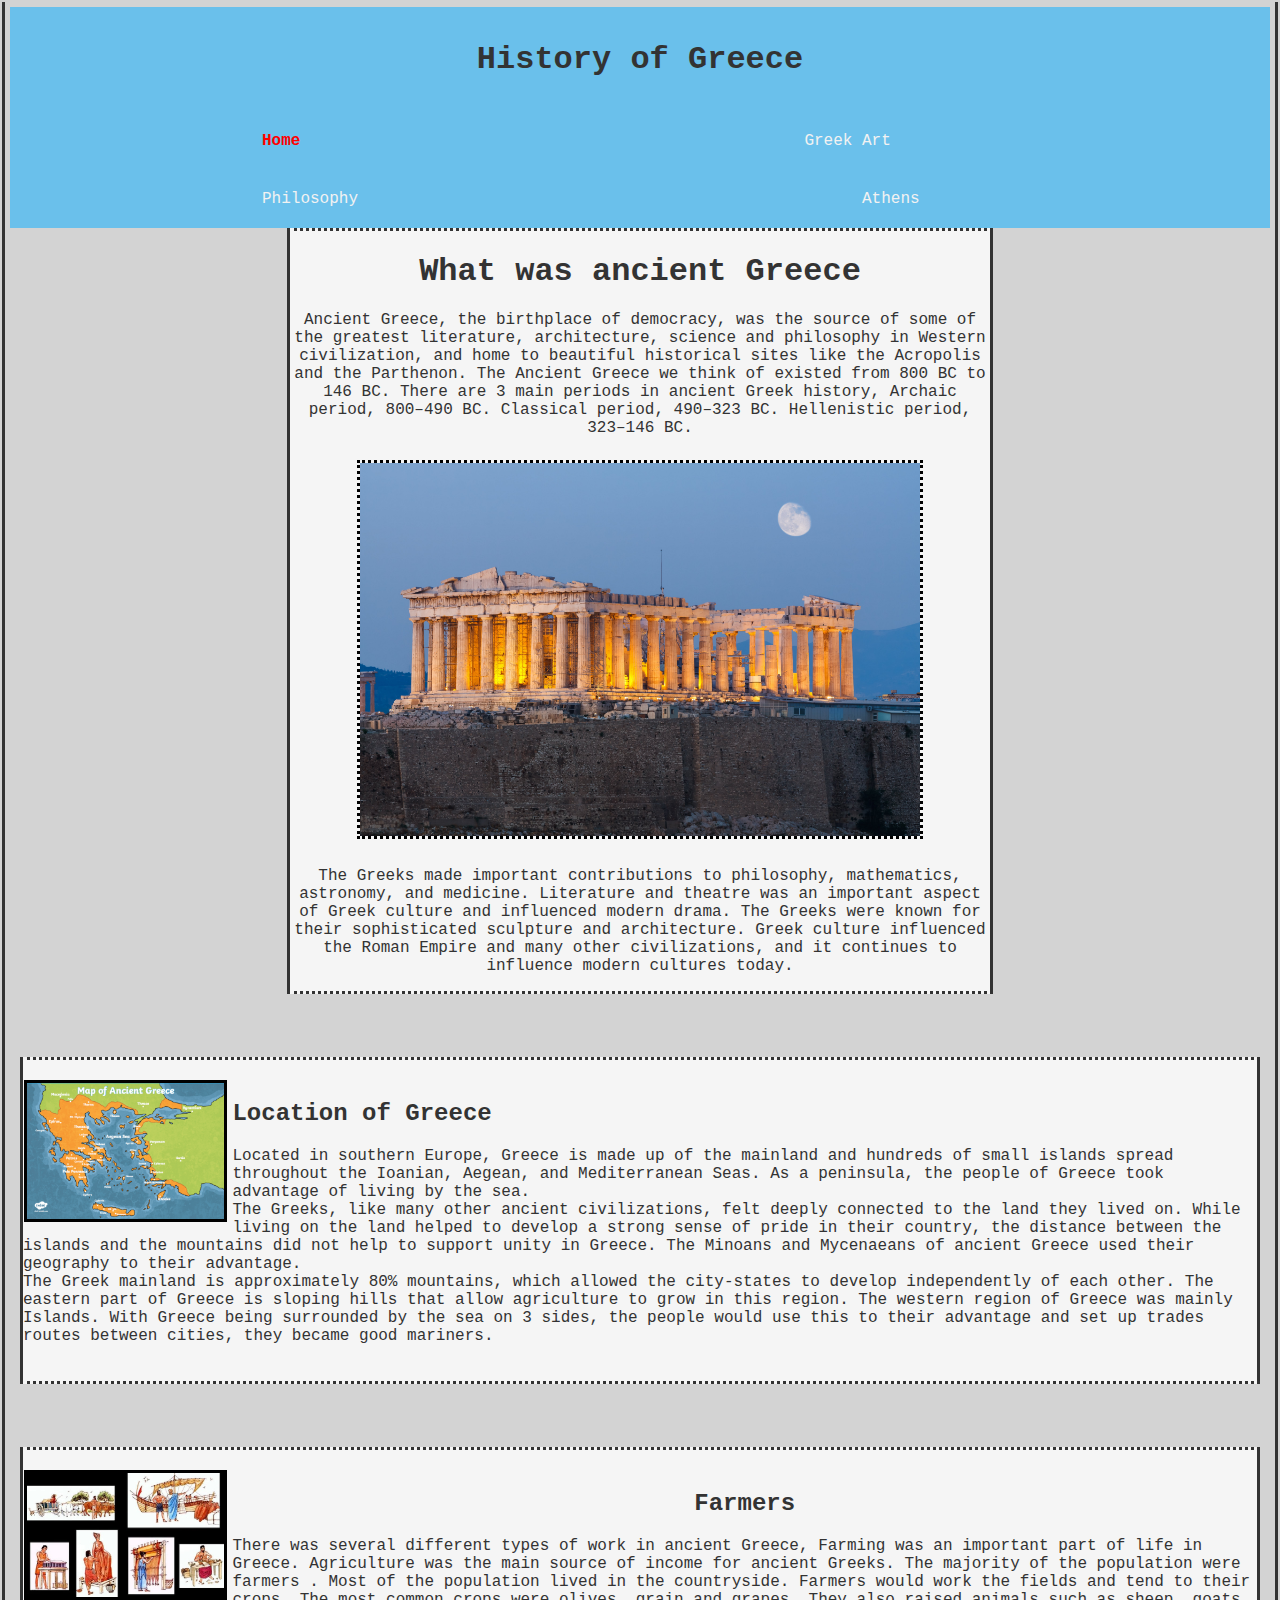
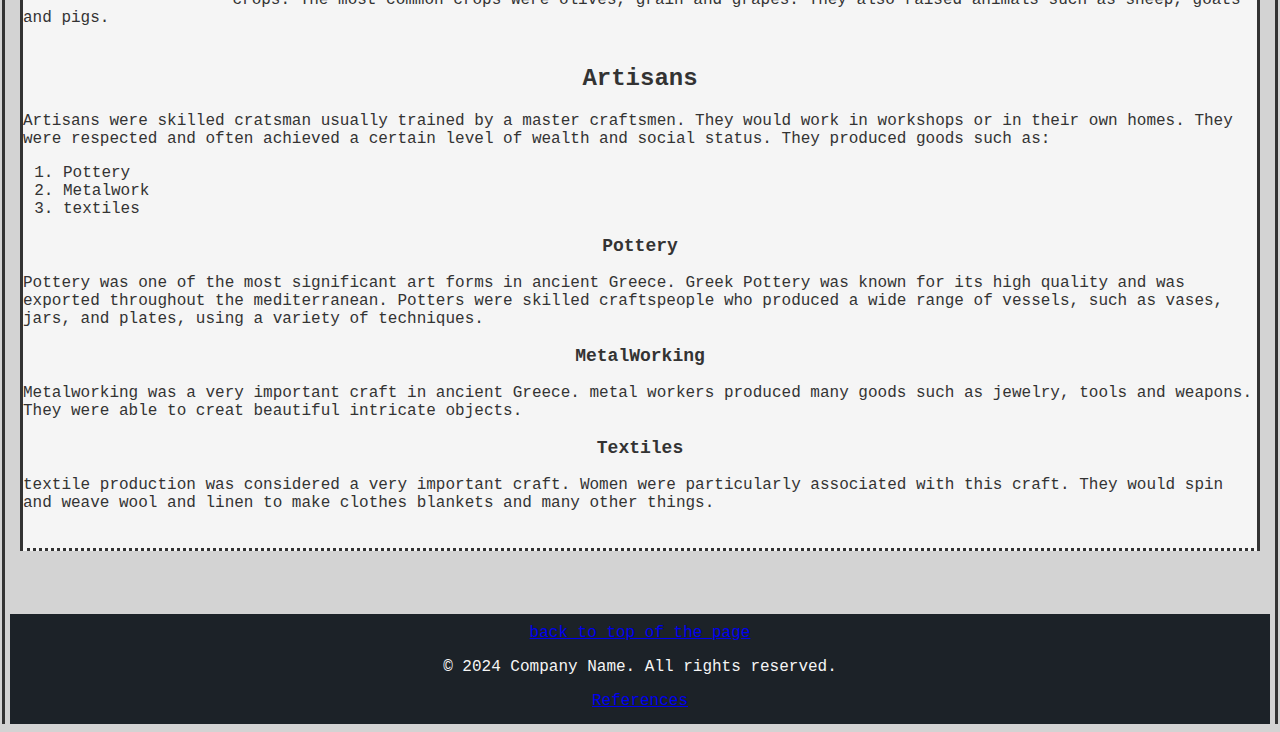
<file: index.html>
<!DOCTYPE html>
<html lang = "en">
    <head>
        <meta charset="UTF-8">
        <meta name="description" content="History and facts about Anchient Greece">
        <meta name="keywords" content="Greece, Greek Art, Greek Philosophy, Culture">
        <meta name = "viewport" content="width-device-width, initial-scale=1.0">
        <meta http-equiv="X-UA-Compatible" content="ie=edge">

        <title>History of Greece</title>
        <link rel="stylesheet" href="stylesheet/StyleSheet.css">
        <link rel="icon" href="Images/favicon.ico" type="icon/gif">


    </head>
    <body>


          <header>
            <div id="topanchor">
            <h1>History of Greece</h1>
          </div>
          </header>

          
          

          <nav>
            <a href="index.html" class="activepage">Home</a>
            <a href="page1.html">Greek Art</a>
            <a href="page2.html">Philosophy</a>
            <a href="page3.html">Athens</a>

          </nav>
          
          <main>
          <h1>What was ancient Greece</h1>
          <p>Ancient Greece, the birthplace of democracy, was the source of some of the greatest literature, architecture, 
              science and philosophy in Western civilization, and home to beautiful historical sites like the Acropolis and the Parthenon. 
              The Ancient Greece we think of existed from 800 BC to 146 BC. 
              There are 3 main periods in ancient Greek history, Archaic period, 800–490 BC. Classical period, 490–323 BC. Hellenistic period, 323–146 BC.</p>
          
          <div id="centreimage">
            <img src="Images/parthenon.jpg" alt="Parthenon">
          </div>

          
            <p>The Greeks made important contributions to philosophy, mathematics, astronomy, and medicine.
              Literature and theatre was an important aspect of Greek culture and influenced modern drama.
              The Greeks were known for their sophisticated sculpture and architecture.
              Greek culture influenced the Roman Empire and many other civilizations, and it continues to influence modern cultures today.</p>
        
          </main>
        

          

            <div class="contentborder">

              <div class="image-with-text">
                <img src="Images/greecemap.png" alt="Map of Greece">
                </div>
               
                <h2>Location of Greece</h2>
                
            <p>Located in southern Europe, Greece is made up of the mainland and hundreds of small islands spread throughout the Ioanian, Aegean, and Mediterranean Seas. 
              As a peninsula, the people of Greece took advantage of living by the sea.<br>
              The Greeks, like many other ancient civilizations, felt deeply connected to the land they lived on. 
              While living on the land helped to develop a strong sense of pride in their country, 
              the distance between the islands and the mountains did not help to support unity in Greece. 
              The Minoans and Mycenaeans of ancient Greece used their geography to their advantage.<br>
              The Greek mainland is approximately 80% mountains, which allowed the city-states to develop independently of each other. 
              The eastern part of Greece is sloping hills that allow agriculture to grow in this region. The western region of Greece was mainly Islands.
              With Greece being surrounded by the sea on 3 sides, the people would use this to their advantage and set up trades routes between cities, 
              they became good mariners.
              </p>

            </div>
          


          
            <div class="contentborder">
              <div class="image-with-text">
                <img src="Images/Professions.jpg" alt="profession">
              </div>

              <h2 style="text-align: center;">Farmers</h2>
              <p>


                There was several different types of work in ancient Greece,  
                Farming was an important part of life in Greece. Agriculture was the main source of income for ancient Greeks. The majority of the population were farmers
                . Most of the population lived in the countryside. Farmers would work the fields and tend to their crops. The most common crops were olives, grain and grapes.
                They also raised animals such as sheep, goats and pigs.<br><br></p>

                 <h2 style="text-align: center;">Artisans</h2>

                <p>Artisans were skilled cratsman usually trained by a master craftsmen. They would
                  work in workshops or in their own homes. They were respected and often achieved a certain
                  level of wealth and social status. They produced goods such as:</p>

                  <ol>
                    <li>Pottery</li>
                    <li>Metalwork</li>
                    <li>textiles</li>
                  </ol>
                


                <div class="subheading">
                 <h3>Pottery</h3>
                </div>
                <p>Pottery was one of the most significant art forms in ancient Greece. Greek Pottery was
                  known for its high quality and was exported throughout the mediterranean. Potters were skilled craftspeople
                  who produced a wide range of vessels, such as vases, jars, and plates, using a variety of techniques.
                </p>

                <div class="subheading">
                <h3>MetalWorking</h3>
                </div>
                <p>Metalworking was a very important craft in ancient Greece. metal workers produced many goods such as 
                  jewelry, tools and weapons. They were able to creat beautiful intricate objects.
                </p>

                <div class="subheading">

                <h3>Textiles</h3>
                </div>
                <p>textile production was considered a very important craft. Women were particularly associated with this craft.
                  They would spin and weave wool and linen to make clothes blankets and many other things.
                </p>
            





            </div>
            
              <footer>
                <a href="#topanchor">back to top of the page</a>
                
                <p>&copy; 2024 Company Name. All rights reserved. </p>
                    
                <a href="page4.html">References</a>
            </footer>





      



    </body>

</html>
</file>
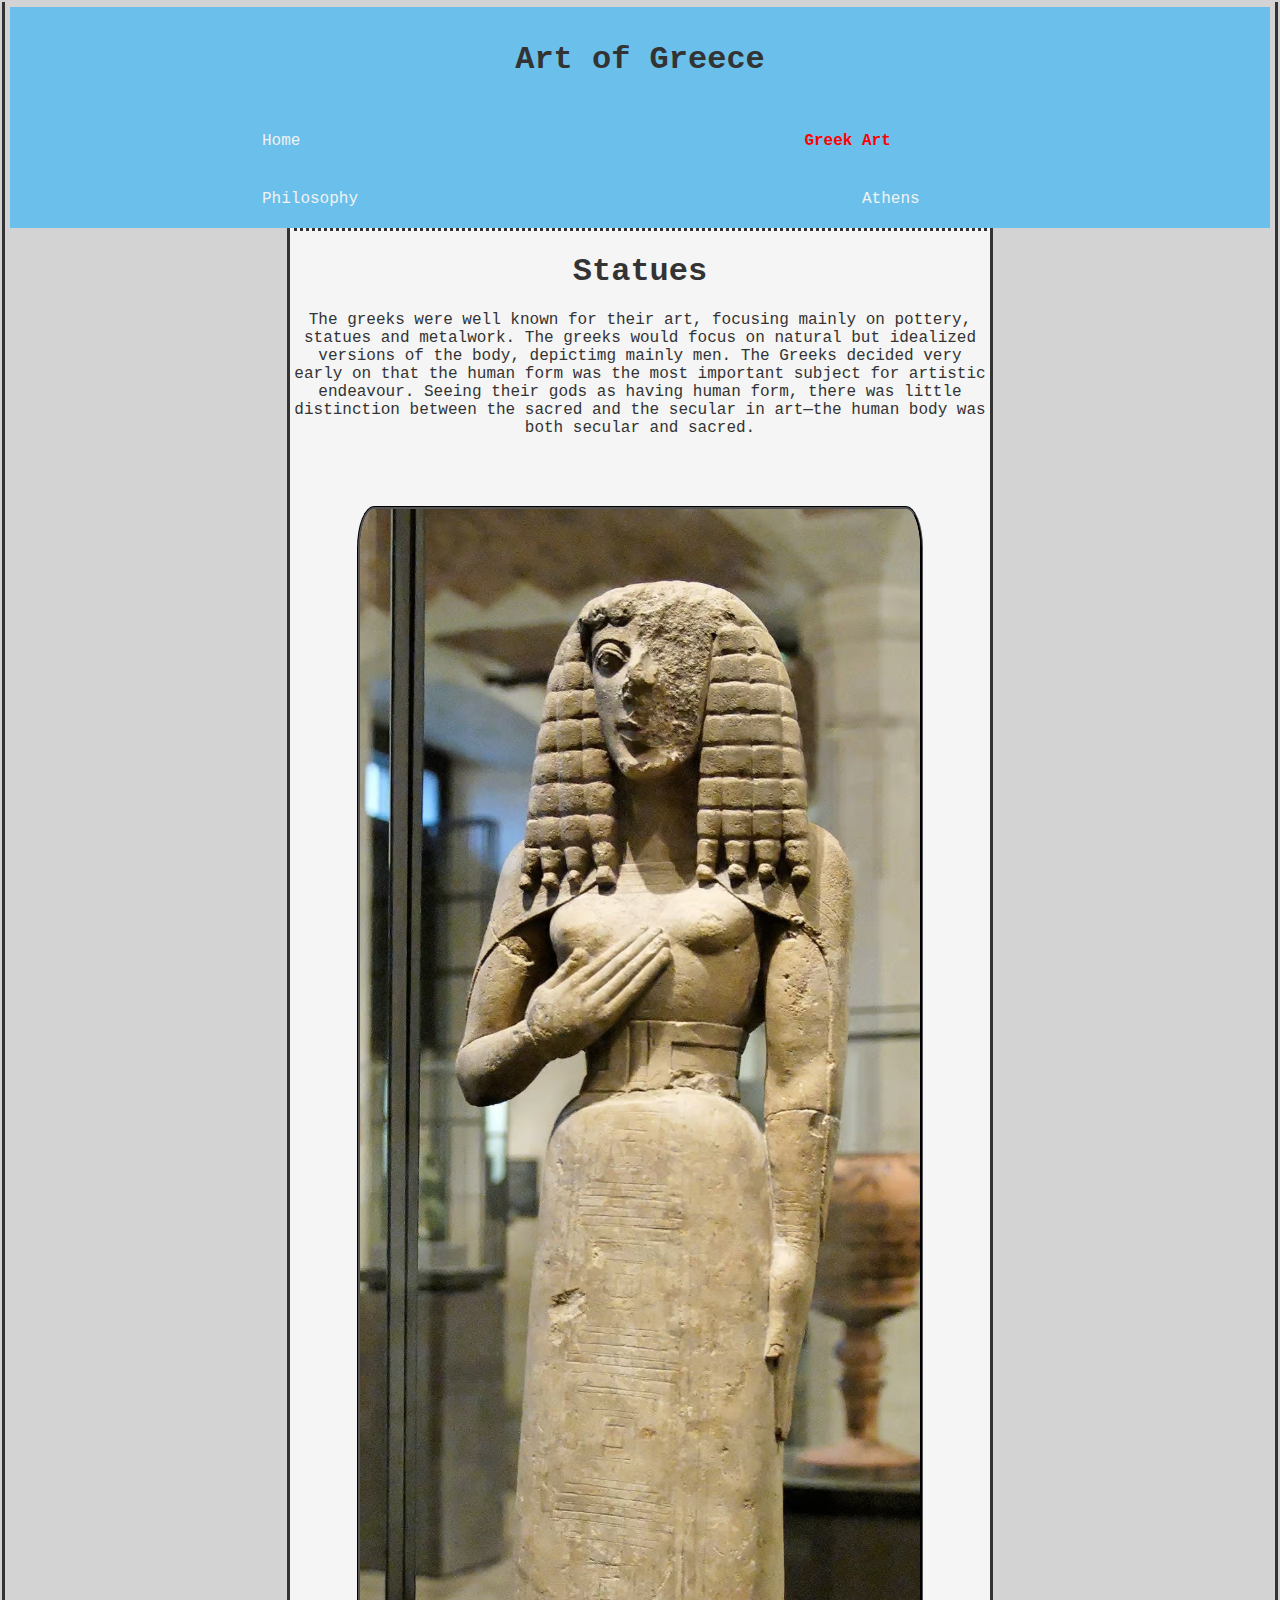
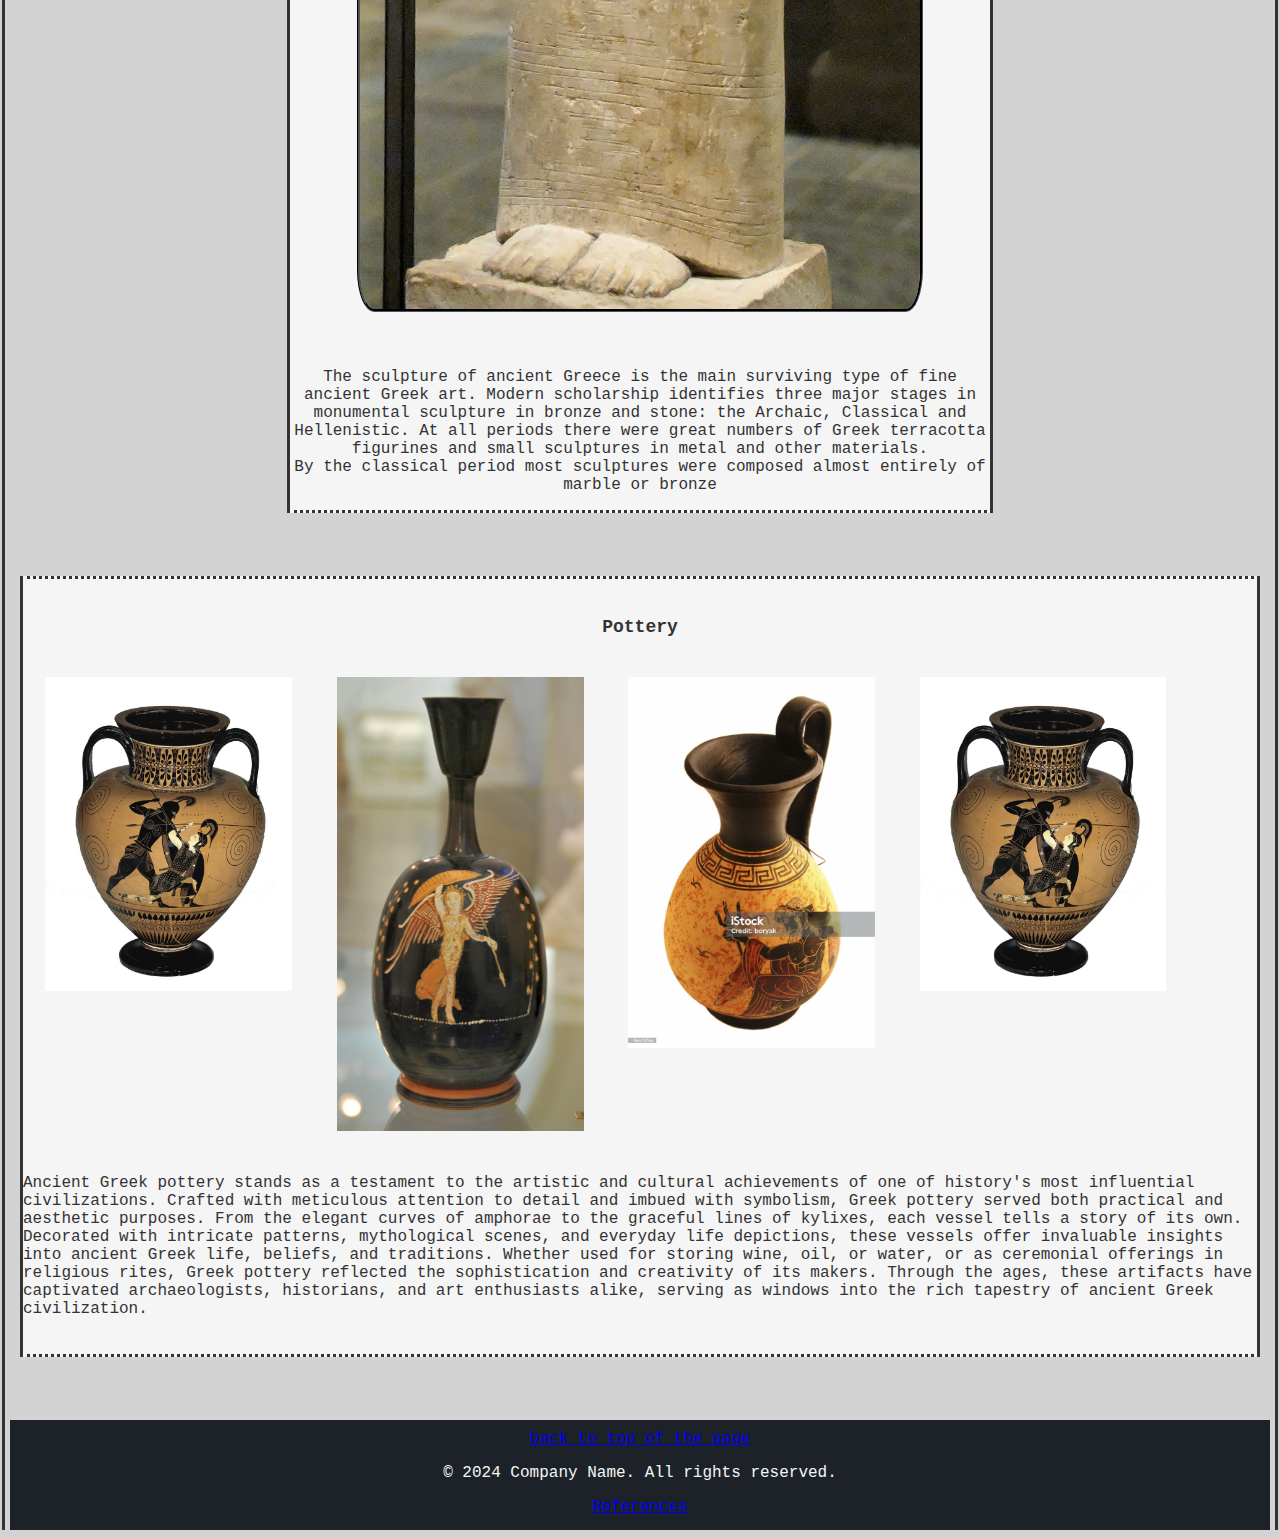
<file: page1.html>
<!DOCTYPE html>
  <html lang = "en">
    <head>
      <title>Greek Art</title>
      <meta charset="UTF-8">
      <meta name = "viewport" content="width-device-width, initial-scale=1.0">
      <meta name="description" content="History and facts about Anchient Greece">
      <meta name="keywords" content="Greece, Greek Art, Greek Philosophy, Culture">
      <meta http-equiv="X-UA-Compatible" content="ie=edge">

      <link rel="stylesheet" href="stylesheet/StyleSheet.css">
      <link rel="icon" href="Images/favicon.ico" type="icon/gif">
    </head>
  <body>
    
  <header>
    <div id="topanchor"></div>
    <h1>Art of Greece</h1>
  </header>
      
  <nav>
    <a href="index.html">Home </a>
    <a href="page1.html" class="activepage">Greek Art </a>
    <a href="page2.html">Philosophy</a>
    <a href="page3.html">Athens</a>
  </nav>
      
    <main>
      <div class="title">
        <h1>Statues</h1>
      </div>
      <p>
        The greeks were well known for their art, focusing mainly on pottery, statues and metalwork. The greeks would focus on natural but idealized versions of the body,
        depictimg mainly men.
        The Greeks decided very early on that the human form was the most important subject for artistic endeavour. 
        Seeing their gods as having human form, there was little distinction between the sacred and the secular in art—the human body was both secular and sacred.<br><br>
      </p>
          

       
  <div id="animationpadding">

    <img id="image" src="Images/ldyofAuxerre.png" alt="lady of Auxerre" style="width:80%; height: 20%;">

    <p>The sculpture of ancient Greece is the main surviving type of fine ancient Greek art. Modern scholarship identifies three major stages in monumental sculpture in 
      bronze and stone: the Archaic, Classical and Hellenistic. At all periods there were great numbers of Greek terracotta figurines and small sculptures in metal 
      and other materials. <br> By the classical period most sculptures were composed almost entirely of marble or bronze
    </p>

          
    <script>
      var imageSources = ["Images/ldyofAuxerre.png","Images/sacredGateKouros.png","Images/moschophoros.png", "Images/kleobisandBiton.png"]
      
      var index = 0;
        setInterval(
          function()
          {
            if (index === imageSources.length) 
            {
              index = 0;
            }
            document.getElementById("image").src = imageSources[index];
            index++;
          }, 2000);
    </script>

  </div>

  </main>
    
  <section>
    <div class="contentborder">

      <div class="subheading">
      <h3>Pottery</h3>
        </div>

      <div class="row">
        <div class="column">
          <img src="Images/GreekPot.jpg" alt="Greek Pot">
        </div>

        <div class="column" >
          <img src="Images/Pot_Gnathia.jpg" alt="Gnathia Pot">
        </div>

        <div class="column" >
          <img src="Images/neptunePottery.jpg" alt="Neptune Pottery">
        </div>

        <div class="column" >
          <img src="Images/GreekPot.jpg" alt="GreekPot">
        </div>

      </div>

      <p>
        Ancient Greek pottery stands as a testament to the artistic and cultural achievements of one of history's most influential civilizations. 
        Crafted with meticulous attention to detail and imbued with symbolism, Greek pottery served both practical and aesthetic purposes. 
        From the elegant curves of amphorae to the graceful lines of kylixes, each vessel tells a story of its own. 
        Decorated with intricate patterns, mythological scenes, and everyday life depictions, these vessels offer invaluable insights into ancient Greek life, beliefs, and traditions. 
        Whether used for storing wine, oil, or water, or as ceremonial offerings in religious rites, Greek pottery reflected the sophistication and creativity of its makers. 
        Through the ages, these artifacts have captivated archaeologists, historians, and art enthusiasts alike, serving as windows into the rich tapestry of ancient Greek civilization.
      </p>

    </div>

  </section>









  <footer>
    <a href="#topanchor">back to top of the page</a>
    
    <p>&copy; 2024 Company Name. All rights reserved. </p>
        
    <a href="page4.html">References</a>
</footer>

</body>

</html>
</file>
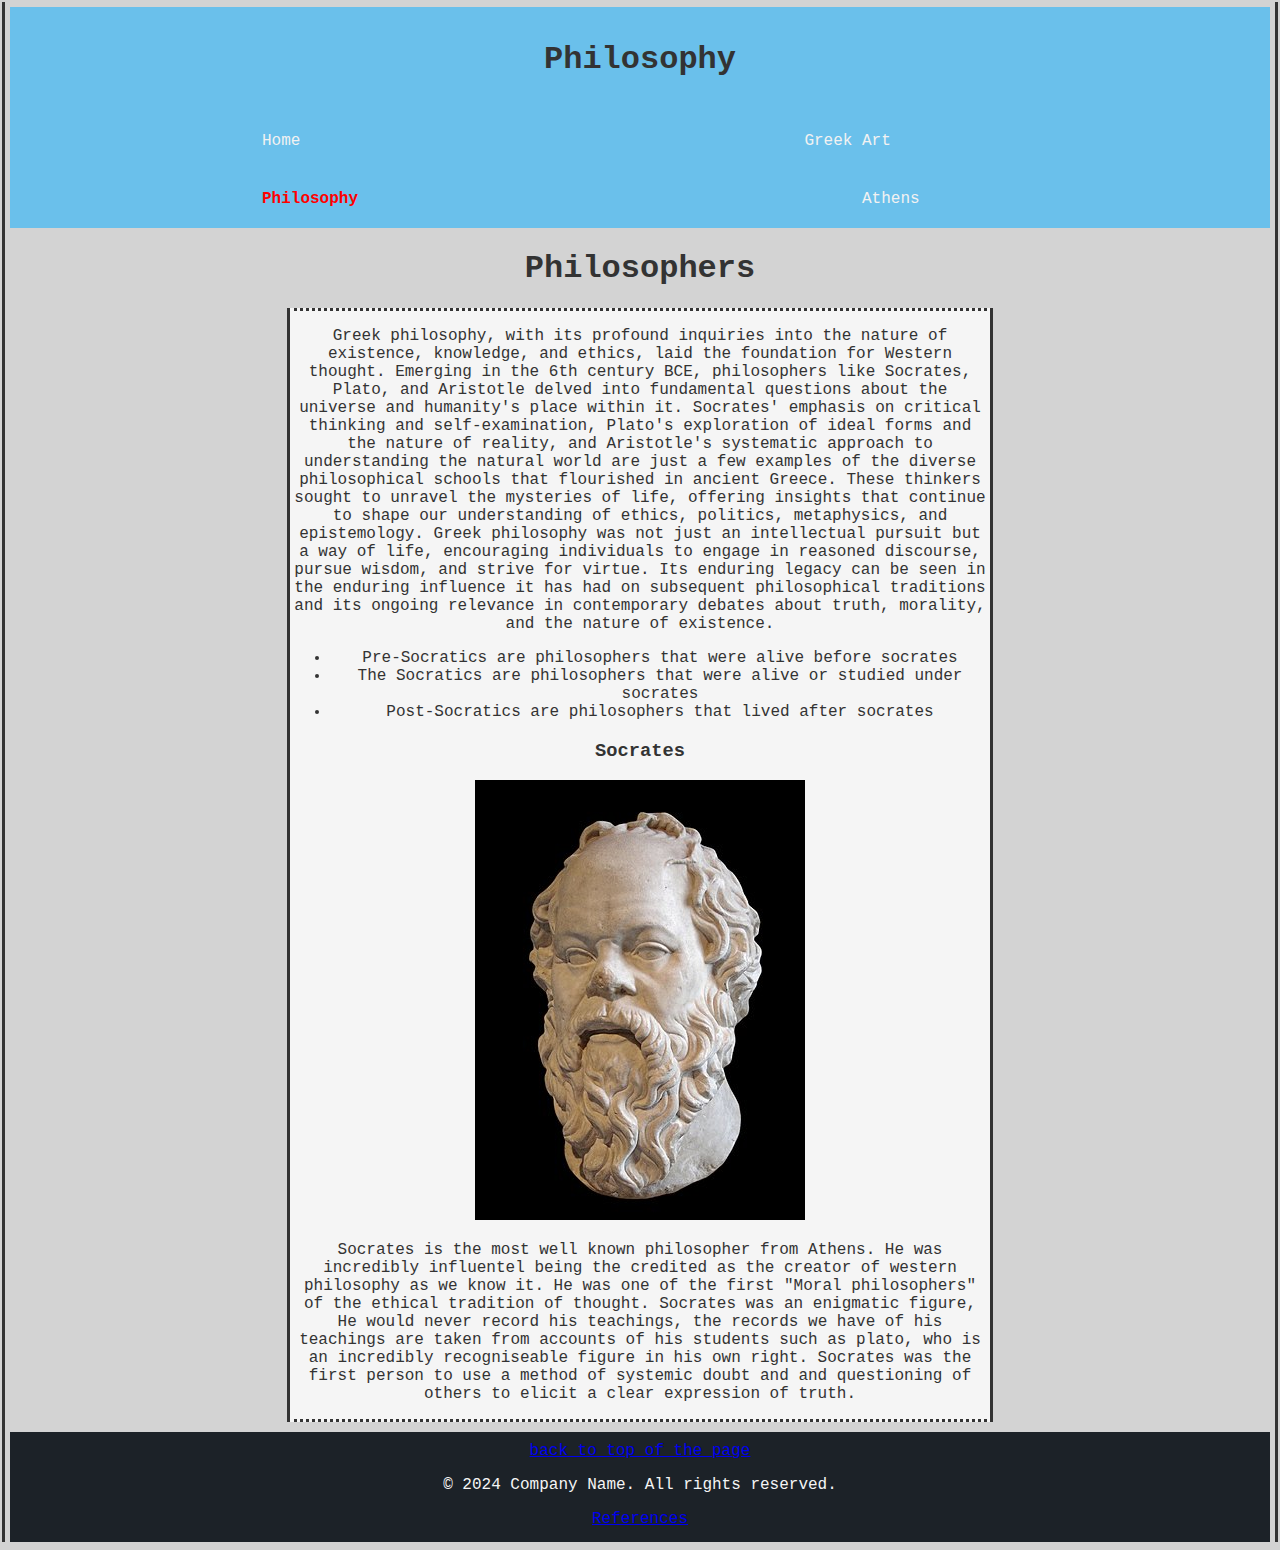
<file: page2.html>
<!DOCTYPE html>
<html lang = "en">
<head>
    <meta name = "viewport" content="width-device-width, initial-scale=1.0">
    <meta charset="UTF-8">
    <meta name="description" content="History and facts about Anchient Greece">
    <meta name="keywords" content="Greece, Greek Art, Greek Philosophy, Culture">
    <meta name = "viewport" content="width-device-width, initial-scale=1.0">
        <meta http-equiv="X-UA-Compatible" content="ie=edge">

        <link rel="stylesheet" href="stylesheet/StyleSheet.css">
        <link rel="icon" href="Images/favicon.ico" type="icon/gif">

    <title>Philosophy</title>


</head>
<body>
   
  <header>
    <div id="topanchor"></div>
    <h1>Philosophy</h1>
  </header>
    

<nav>
  <a href="index.html">Home </a>
  <a href="page1.html">Greek Art </a>
  <a href="page2.html" class="activepage">Philosophy</a>
  <a href="page3.html">Athens</a>
  </nav>

  <div class="title">
    <h1>Philosophers</h1>
  </div>

  <main>
  <p>
    Greek philosophy, with its profound inquiries into the nature of existence, knowledge, and ethics, laid the foundation for Western thought. 
    Emerging in the 6th century BCE, philosophers like Socrates, Plato, and Aristotle delved into fundamental questions about the universe and humanity's place within it. 
    Socrates' emphasis on critical thinking and self-examination, Plato's exploration of ideal forms and the nature of reality, and Aristotle's systematic approach to understanding the natural world are just a few examples of the diverse philosophical schools that flourished in ancient Greece. 
    These thinkers sought to unravel the mysteries of life, offering insights that continue to shape our understanding of ethics, politics, metaphysics, and epistemology. Greek philosophy was not just an intellectual pursuit but a way of life, encouraging individuals to engage in reasoned discourse, pursue wisdom, and strive for virtue. 
    Its enduring legacy can be seen in the enduring influence it has had on subsequent philosophical traditions and its ongoing relevance in contemporary debates about truth, morality, and the nature of existence.
    </p>

    <ul>
      <li>Pre-Socratics are philosophers that were alive before socrates</li>
      <li>The Socratics are philosophers that were alive or studied under socrates</li>
      <li>Post-Socratics are philosophers that lived after socrates</li>
    </ul>


  
  
  <h3>Socrates</h3>
  
    <img src="Images/socratesStatue.jpg" alt="socrates" >

    
    <p>Socrates is the most well known philosopher from Athens. He was incredibly influentel being the credited as the creator of western philosophy as we know it. 
      He was one of the first "Moral philosophers" of the ethical tradition of thought. Socrates was an enigmatic figure, He would never record his teachings, the records we have
      of his teachings are taken from accounts of his students such as plato, who is an incredibly recogniseable figure in his own right. Socrates was the first person to 
      use a method of systemic doubt and and questioning of others to elicit a clear expression of truth.
    </p>
  </main>
  







  <footer>
    <a href="#topanchor">back to top of the page</a>
    
    <p>&copy; 2024 Company Name. All rights reserved. </p>
        
    <a href="page4.html">References</a>
</footer>

</body>
</html>
</file>
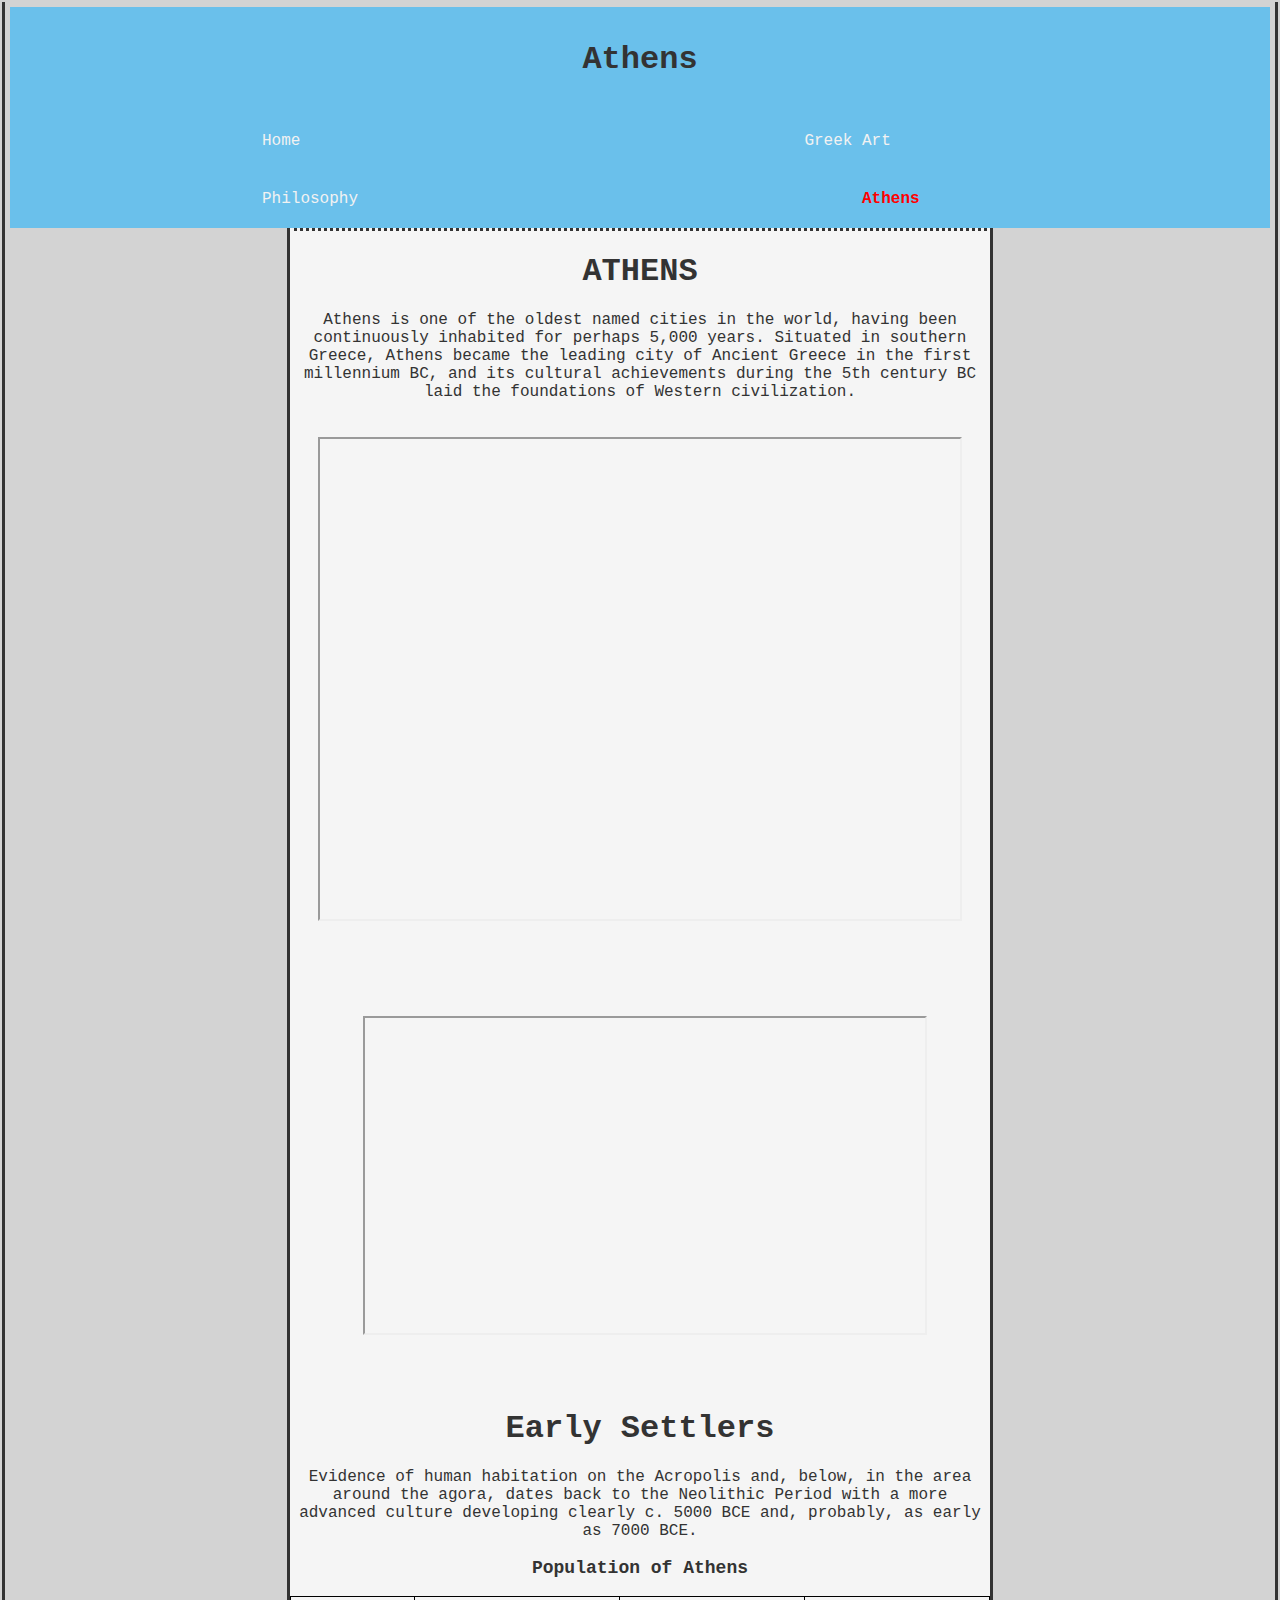
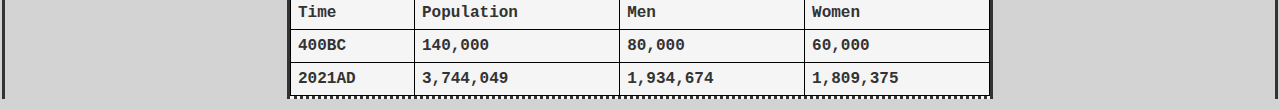
<file: page3.html>
<!DOCTYPE html>
<html lang = "en">
    <head>
        <meta charset="UTF-8">
        <meta name="description" content="History and facts about Anchient Greece">
        <meta name="keywords" content="Greece, Greek Art, Greek Philosophy, Culture">
        <meta name = "viewport" content="width-device-width, initial-scale=1.0">
        <meta http-equiv="X-UA-Compatible" content="ie=edge">

        <title>History of Athens</title>
        <link rel="stylesheet" href="stylesheet/StyleSheet.css">
        <link rel="icon" href="Images/favicon.ico" type="icon/gif">


    </head>
    <body>


          <header>
            <div id="topanchor"></div>
            <h1>Athens</h1>
            
          </header>
            
          
          

          <nav>
            <a href="index.html">Home</a>
            <a href="page1.html">Greek Art </a>
            <a href="page2.html">Philosophy</a>
            <a href="page3.html" class="activepage"> Athens</a>

          </nav>
          
          <main>

            <h1>ATHENS</h1>
            <p>Athens is one of the oldest named cities in the world, having been continuously inhabited for perhaps 5,000 years. Situated in southern Greece, 
                Athens became the leading city of Ancient Greece in the first millennium BC, and its cultural achievements during the 5th century BC laid the foundations of Western civilization.</p>

            <iframe style="margin: 20px;" src="https://www.google.com/maps/d/embed?mid=1LsM6Nfh2QR03E9-LvzidEoaTvyk&hl=en&ehbc=2E312F" width="640" height="480"></iframe>




          

          <div id="videobox">
          <iframe width="560" height="315" src="https://www.youtube.com/embed/JPs_LDOQ_yw?si=J87xM4CpKDXY4i90" title="YouTube video player" allow="accelerometer; autoplay; clipboard-write; encrypted-media; gyroscope; picture-in-picture; web-share" 
          referrerpolicy="strict-origin-when-cross-origin" allowfullscreen></iframe>
            </div>

            <h1>Early Settlers</h1>
            <p>Evidence of human habitation on the Acropolis and, below, in the area around the agora, dates back to the Neolithic Period with a more advanced culture developing clearly c. 5000 BCE and, probably, as early as 7000 BCE.</p>
            
            <div class="subheading">
              <h3>Population of Athens</h3>
            </div>
            <table>
              <tr>
                <th>Time</th>
                <th>Population</th>
                <th>Men</th>
                <th>Women</th>
              </tr>
              <tr>
                <th>400BC</th>
                <th>140,000</th>
                <th>80,000</th>
                <th>60,000</th>
              </tr>
              <tr>
                <th>2021AD</th>
                <th>3,744,049</th>
                <th>1,934,674</th>
                <th>1,809,375</th>
              </tr>
            </table>





            </main>
          

    </body>

</html>
</file>
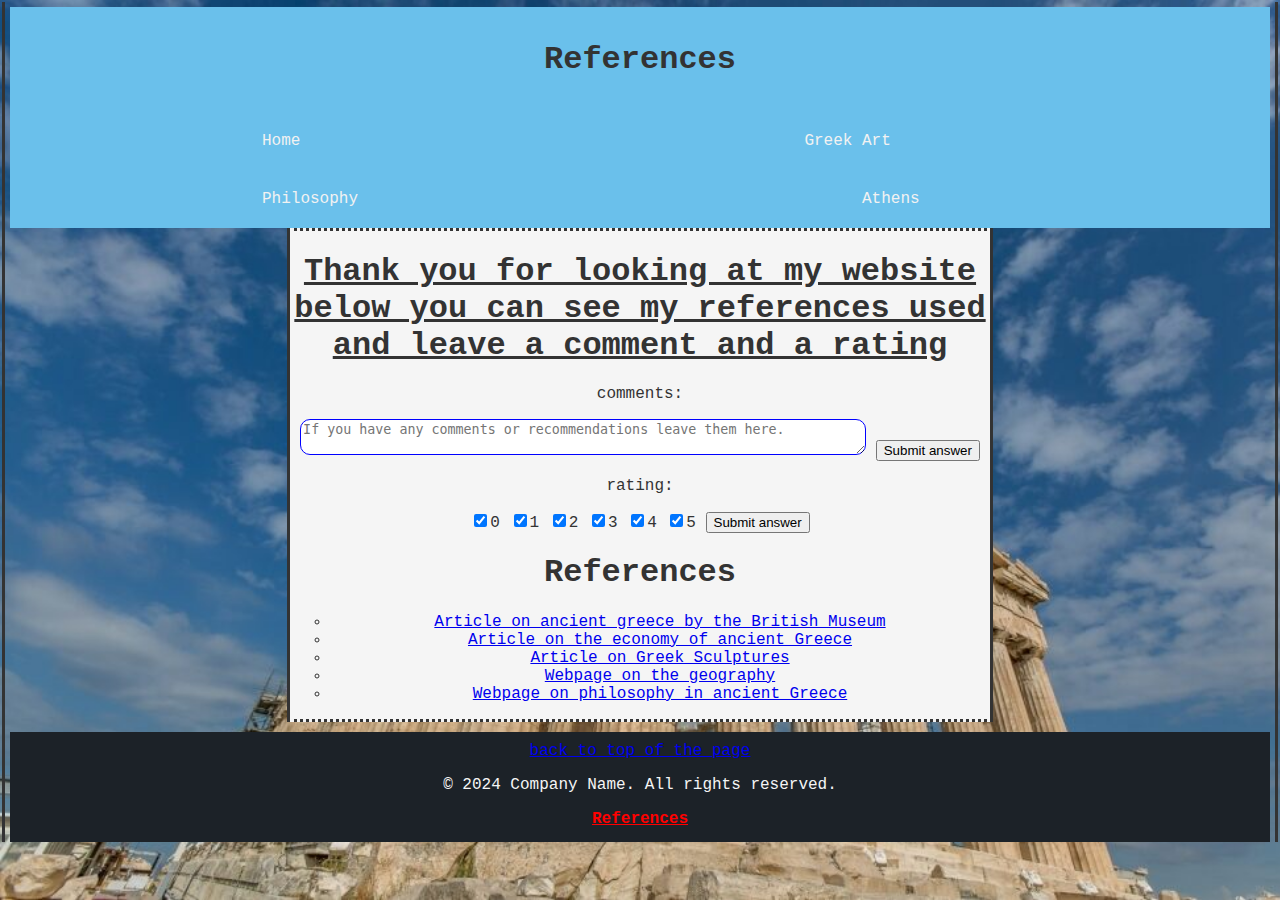
<file: page4.html>
<!DOCTYPE html>
<html lang = "en">
<head>
    <meta charset="UTF-8">
    <title>References</title>
        <meta name = "viewport" content="width-device-width, initial-scale=1.0">
        <meta http-equiv="X-UA-Compatible" content="ie=edge">
        <meta name="description" content="History and facts about Anchient Greece">
        <meta name="keywords" content="Greece, Greek Art, Greek Philosophy, Culture">
        
        <meta name = "viewport" content="width-device-width, initial-scale=1.0">

        
        <link rel="stylesheet" href="stylesheet/StyleSheet.css">
        <link rel="icon" href="Images/favicon.ico" type="icon/gif">
    
        <style>
        body {
            background-repeat: no-repeat;
            background-attachment: fixed;  
            background-size: cover;
          }
          </style>
</head>


<body background="Images/acropolis_athens.jpg">

    <header>
        <div id="topanchor"></div>
        <h1>References</h1>
      </header>
      
      <nav>
        <a href="index.html">Home </a>
        <a href="page1.html">Greek Art </a>
        <a href="page2.html">Philosophy</a>
        <a href="page3.html">Athens</a>
        </nav>

    <main>
        <div id="thankyou">
            <h1>Thank you for looking at my website below you can see my references used and leave a comment and a rating</h1>
        </div>

    
            <form action="http://foo.com" method="get"> 
        
            <p>
                comments:
            </p>

            <textarea name="comments"
            placeholder="If you have any comments or recommendations leave them here."></textarea>
            <input type="submit" name="submit" value="Submit answer">
            </form>
            
    
            <p>
                rating:
            </p>
            <form action="http://foo.com" method="post"> 
                <input type="checkbox" name="crust" value="0" checked>0

                <input type="checkbox" name="crust" value="1" checked>1

                <input type="checkbox" name="crust" value="0" checked>2

                <input type="checkbox" name="crust" value="3" checked>3

                <input type="checkbox" name="crust" value="4" checked>4

                <input type="checkbox" name="crust" value="5" checked required>5

                <input type="submit" name="submit" value="Submit answer">
            
            </form>
             


        <h1 class="title">References</h1>
        <div id="referencelist">
        <ul>
            <li><a href="https://www.britishmuseum.org/learn/schools/ages-7-11/ancient-greece">Article on ancient greece by the British Museum</a></li>
            <li><a href="https://web.archive.org/web/20060502201333/http://eh.net/encyclopedia/article/engen.greece">Article on the economy of ancient Greece</a></li>
            <li><a href="https://www.worldhistory.org/Greek_Sculpture/">Article on Greek Sculptures</a></li>
            <li><a href="https://www.britannica.com/place/ancient-Greece">Webpage on the geography</a></li>
            <li><a href="https://iep.utm.edu/ancient-greek-philosophy/">Webpage on philosophy in ancient Greece</a></li>
        </ul>
        </div>



    </main>

    <footer>
        <a href="#topanchor">back to top of the page</a>
        
        <p>&copy; 2024 Company Name. All rights reserved. </p>
            
        <a href="page4.html" class="activepage">References</a>
    </footer>


</body>
</html>
</file>
<file: stylesheet/StyleSheet.css>
body {
    margin-top: 2px;
    margin-left: 2px;
    margin-right: 2px;
    font-family: 'Courier New', Courier, monospace;
    color: #333;
    background-color: lightgray;
    border-right-style: solid;
    border-left-style: solid;
    padding-top: 5px;
    padding-left: 5px;
    padding-right: 5px;
  }
  
 

  /* Style the header */
header {
    background-color: #6ac0eb;
    padding: 1%;
    text-align: center;
    border: 3px #000000;
  }

  
  /* Style the top navigation bar */
  nav {
    overflow: hidden;
    background-color: #6ac0eb;
    
  }
  
  /* Style the topnav links */
  nav a {
    float: left;
    display: block;
    color: #f2f2f2;
    text-align: center;
    padding:20px 20%;
    text-decoration: none;
  }
  
  /* Change color on hover */
  nav a:hover {
    background-color: black;
    
  }
 
  a.activepage{
    color: red;
    font-weight: bold;

  }


  .contentborder {
    border-top-style: dotted;
    border-right-style: solid;
    border-bottom-style: dotted;
    border-left-style: solid;
    background-color: whitesmoke;
    margin-left: 10px;
    margin-right: 10px;
    padding-top: 20px;
    padding-bottom: 20px;
    margin-bottom: 5%;
    margin-top: 5%;


  }

  main {
    text-align: center;
    width: 700px;
    margin:  auto;
    background-color: whitesmoke;
    border-top-style: dotted;
    border-right-style: solid;
    border-bottom-style: dotted;
    border-left-style: solid;
    margin-bottom: 10px;
  }

  #centreimage img
  {
    width: 80%;
    height: 40%;
    margin: 1%;
    border: #000000;
    border-top-style: dotted;
    border-right-style: dotted;
    border-bottom-style: dotted;
    border-left-style: dotted;

  }

  .image-with-text img {

    float: left;
    border: 3px solid black;
    background-color: whitesmoke;
    width: 16%;
    height: fit-content;
    margin-right: 5px;
    margin-left: 1px;
    text-align: center;

  }

  .title h1 {
    font-size: 200%;
    font-weight: bold;
    text-align: center;

  }

  .subheading h3{
    text-align: center;
    font-weight: bold;
    font-size: large;
  }


  footer  {
    text-align: center;
    background-color: rgb(28, 34, 40);
    max-width: auto;
    height: 100px;
    width: 100%;
    color: whitesmoke;
    position: bottom; 
    padding-top: 10px;
  }

  #videobox {
    margin-top: 10%;
    margin-left: 10px;
    margin-bottom: 10%;
    
  }

  table{
    border:2px #000000;
    border-collapse: collapse;
    width:100%;
  }

  td, th{
    border:1px solid #000000;
    text-align: left;
    padding:1%;

  }

  #animationpadding img{
    margin: 5%;
    border: 3px #000000;
    border-style: groove;
    border-radius: 3%;
  }

  #thankyou h1{
    text-decoration:underline;
    font-size: xx-large;
    font-weight: bold;

  }

  textarea{
    height: 60%;
    width: 80%;
    border-color: blue;
    border-radius: 10px;

  }

  #referencelist ul{
    border: 1% #000000;
    list-style: circle;
    text-align: center;
  }

  .topanchor{
    text-decoration: none;

  }

  .column {
    float: left;
    width: 20%;
    padding: 10px;
    margin:1%;
  }

  .column img{
    width: 100%;
    height: 15%;
    background-color:#bbb;
  }

  .row {
    display: table;
    clear: both;
  }
</file>
